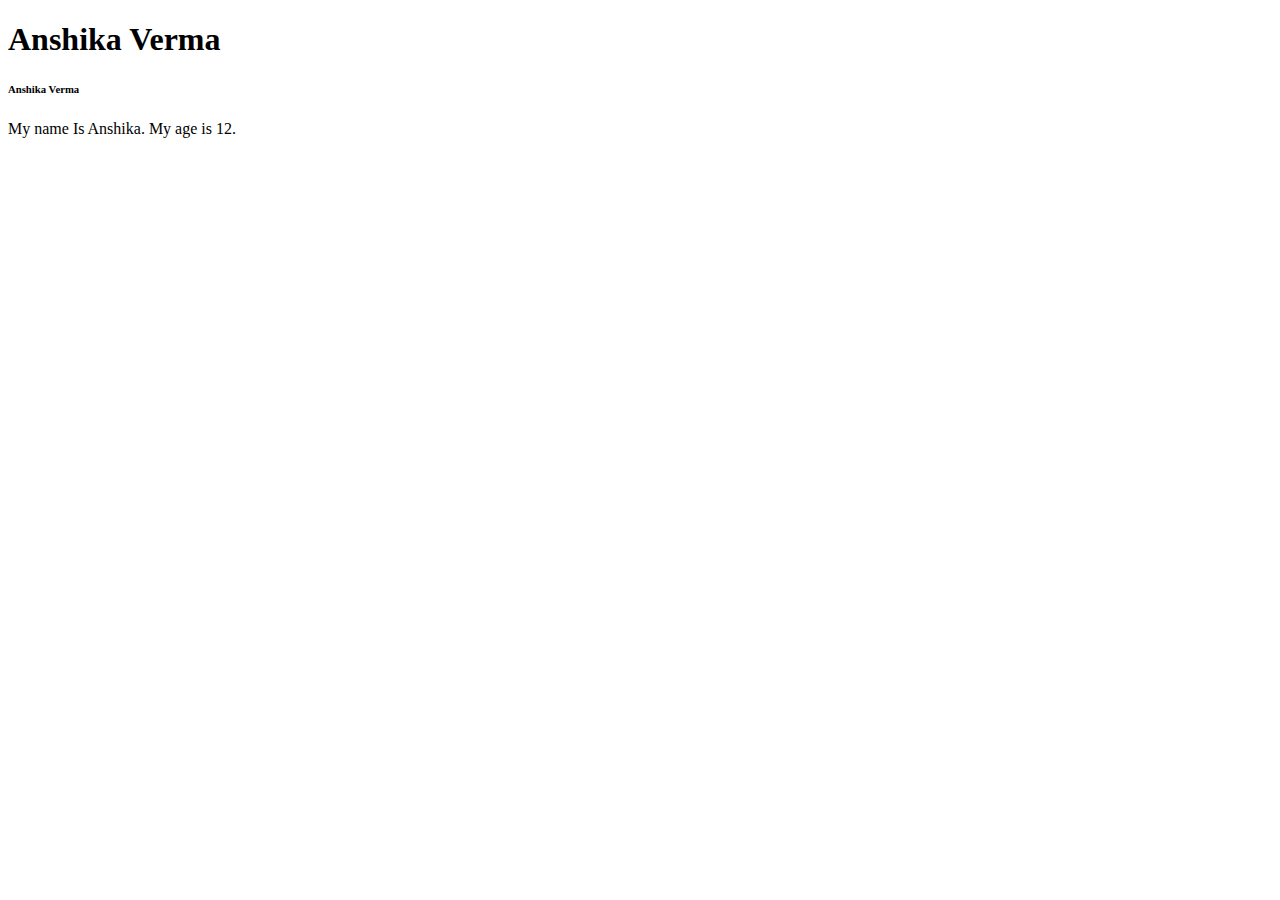
<file: aboutme.html>
<!DOCTYPE html>
<html>

<head>
    <title> About Me </title>

   
</head>

<body>

    <H1> Anshika Verma</H1>
    <H6> Anshika Verma</H6>
    <p> My name Is Anshika. My age is 12. </p>


</body>
</html>
</file>
